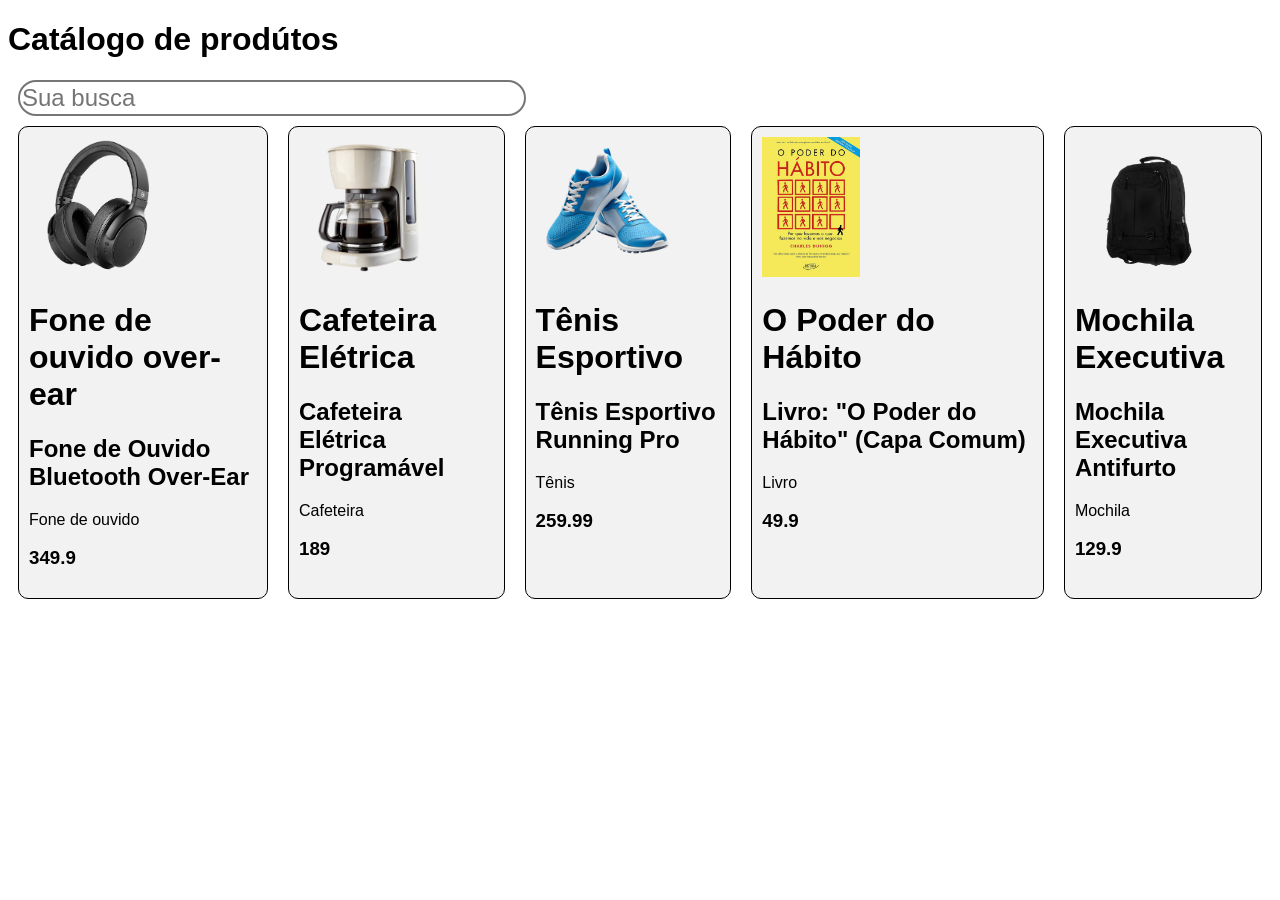
<file: index.html>
<!DOCTYPE html>
<html lang="pt-BR">
<head>
    <meta charset="UTF-8">
    <meta name="viewport" content="width=device-width, initial-scale=1.0">
    <link rel="stylesheet" href="css/style.css">
    <link rel="icon" type="image/x-icon" href="assets/icone.png">
    <title>Catálogo de prodútos</title>
</head>
<body>
    <h1>Catálogo de prodútos</h1>
    <form>
        <input type="text" name="busca" id="busca" placeholder="Sua busca">
    </form>
    <div class="produtosCatalogados" id="produtosCatalogados">

    </div>
    <script src="js/script.js"></script>
</body>
</html>
</file>
<file: css/style.css>
#produtosCatalogados{
    display: flex;
    flex-wrap: row;
}

body{
    font-family:'Segoe UI', Tahoma, Geneva, Verdana, sans-serif;
}

.criado{
    border: 1px solid black;
    margin: 10px;
    padding: 10px;
    border-radius: 10px;
    background-color: #f2f2f2;
}

form input{
    border-radius: 500px;
    height: 30px;
    width: 500px;
    font-size: 1.5rem;
    margin-left: 10px;
    border-style: solid;
}

img{
    max-height: 180px;
    max-height: 140px;
}
</file>
